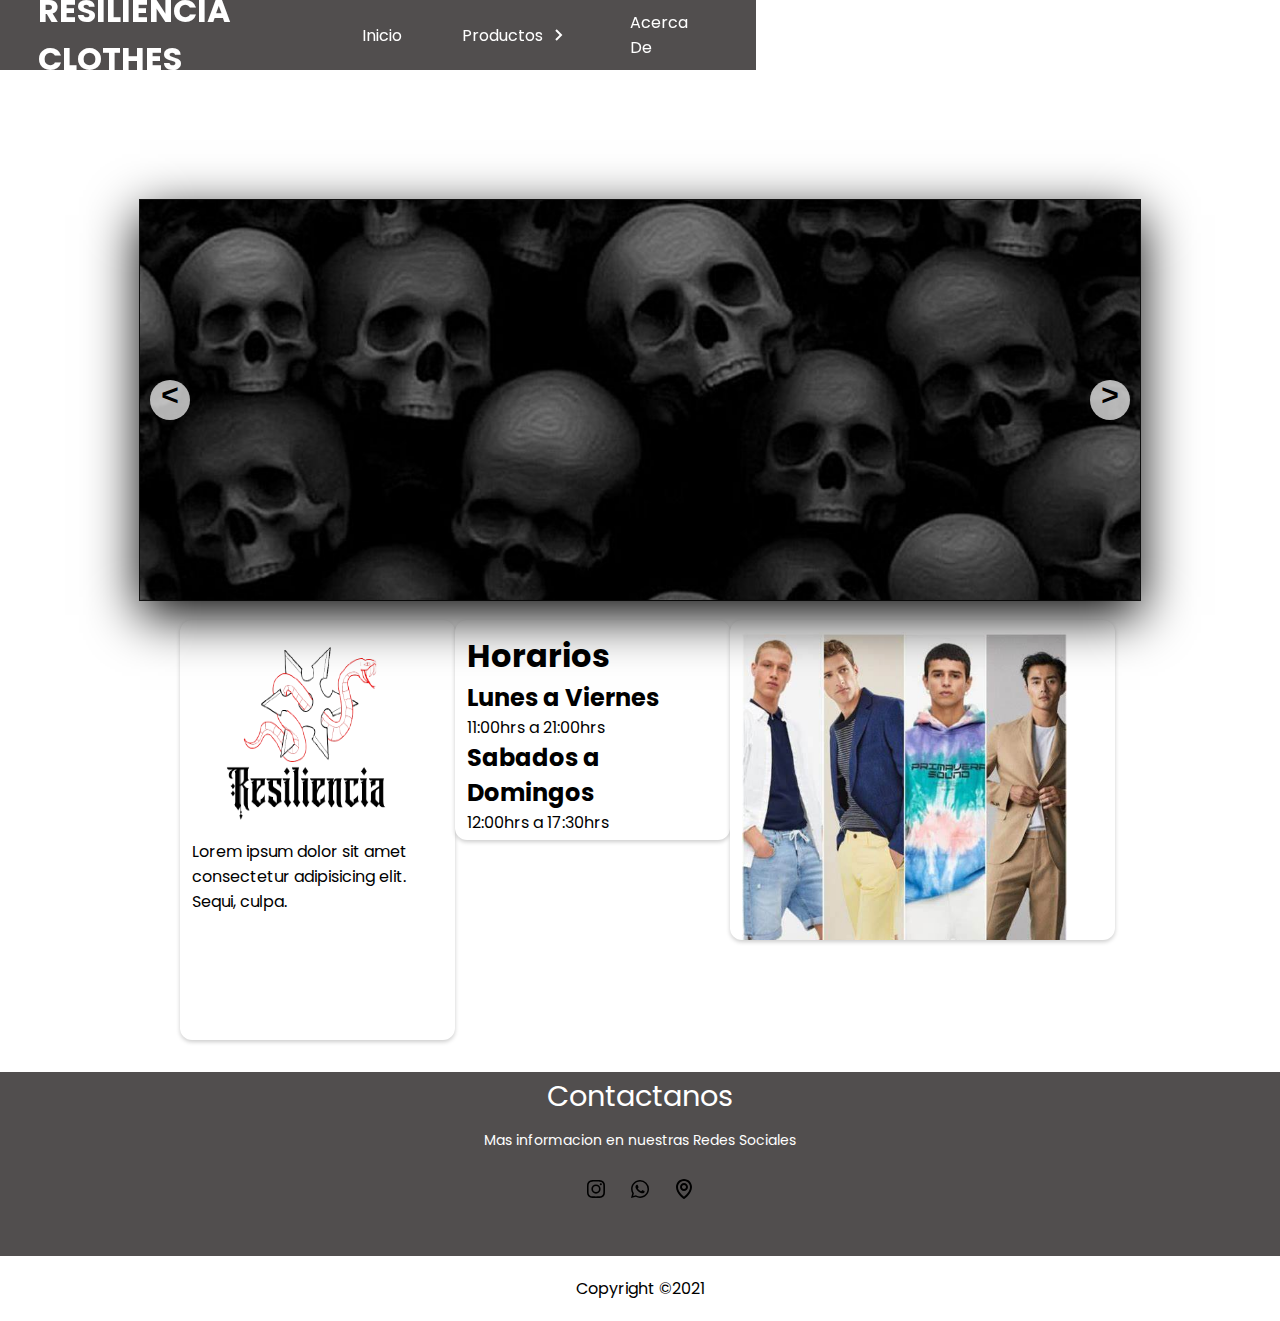
<file: index.html>
<!DOCTYPE html>
<html lang="en">
<head>
    <meta charset="UTF-8">
    <meta http-equiv="X-UA-Compatible" content="IE=edge">
    <meta name="viewport" content="width=device-width, initial-scale=1.0">
    <title>Resiliencia Clothes</title>
    <link rel="stylesheet" href="css/estilo.css">
</head>
<body>
   <header>
    <nav class="menu">  <!--enlaces de navegacion-->
        <section class="menu__container">
            <h1 class="menu__logo">RESILIENCIA CLOTHES</h1>

            <ul class="menu__links">
                <li class="menu__item">
                    <a href="index.html" class="menu__link">Inicio</a>
                </li>
    
                <li class="menu__item menu__item--show">
                    <a href="#" class="menu__link">Productos <img src="imagenes/arrow.svg" class="menu__arrow"></a>
    
                    <ul class="menu__nesting">
                        <li class="menu__inside">
                            <a href="productos.html" class="menu__link menu__link--inside">Remeras</a>
                        </li>
                        <li class="menu__inside">
                            <a href="buzos.html" class="menu__link menu__link--inside">Buzos</a>
                        </li>
                        <li class="menu__inside">
                            <a href="buzos2.html" class="menu__link menu__link--inside">Buzos Cuello</a>
                        </li>
                    </ul>
                    <li class="menu__item">
                        <a href="carritodecompras.html" class="menu__link">Acerca De</a>
                    </li>
                </li>
            </ul>

            <div class="menu__hamburguer">
                <img src="imagenes/menu.svg" class="menu__img">
            </div>
        </section>

        
    </nav>
   </header>
<div class="contenedor__imagenes">
    <div class="parent">
        <div class="div1"> </div>
        <div class="div2"> </div>
        <div class="div3"> </div>
    </div>
        
  <div class="container-slider">
   <div class="slider" id="slider">
    
    
 <div class="slider__section">
    <img src="imagenes/calavera.jpg" alt="" class="slider__img">
 </div>
  <div class="slider__section">
    <img src="imagenes/fondopantalla.jpg" alt="" class="slider__img">
 </div>
 <div class="slider__section">
    <img src="imagenes/cuadroropa.jpg" alt="" class="slider__img">
 </div>
 <div class="slider__section">
    <img src="imagenes/FotoJet.jpg" alt="" class="slider__img">
 </div>



 </div>
 <div class="slider__btn slider__btn--right" id="btn-right">&#62;

 </div>
 <div class="slider__btn slider__btn--left" id="btn-left">&#60;

 </div>
 </div>
       

    </div> 
</div>

<div class="contenedor__info">
    <div class="contenedor1"><img src="imagenes/logo.png" alt="" class="logo"><br/> Lorem ipsum dolor sit amet consectetur adipisicing elit. Sequi, culpa.</div>
    <div class="contenedor2">
        <h1 class="horarios">Horarios</h1>
        <h2 class="horarios2">Lunes a Viernes</h2>
        <p class="hora">11:00hrs a 21:00hrs</p>
        <h2 class="horarios2">Sabados a Domingos</h2>
        <p class="hora">12:00hrs a 17:30hrs</p>

    </div>
    <div class="contenedor3"><img src="imagenes/nashe.jpg" alt="" class="img__cont3"></div>
</div>

<footer> 
    <div class="footer">
      <h3>Contactanos</h3>
      <p>Mas informacion en nuestras Redes Sociales</p>
      <ul class="sociales">
        <li><a href="https://www.instagram.com/resilienciaclothesaj">
           <img src="imagenes/bxl-instagram.svg" class="footer_icon" alt="Instagram"></li>
        <li><a href="https://wa.me/542995228348?text=Hola,%20que%20tal?%20Que%20tienen%20en%20stock%20disponible?"> <img src="imagenes/whastapp.svg" class="footer_icon" alt="Whastapp">
        </a></li>
        <li><a href="https://www.google.com.ar/maps/place/Lan%C3%ADn+2020,+Q8300+Neuqu%C3%A9n/@-38.96484,-68.0899726,17z/data=!3m1!4b1!4m5!3m4!1s0x960a325336fcf337:0x19390a348718006c!8m2!3d-38.96484!4d-68.0877839"><img src="imagenes/maps.svg" class="footer_icon" alt="Maps">
        </a></li>
      </ul>
    </div>
    <div class="footer-bottom">
      <p>Copyright &copy;2021</p>
    </div>
  </footer> 
    

    <script src="js/prueba.js"></script>
    
    <script src="js/app.js"></script>
</body>
</html>
</file>
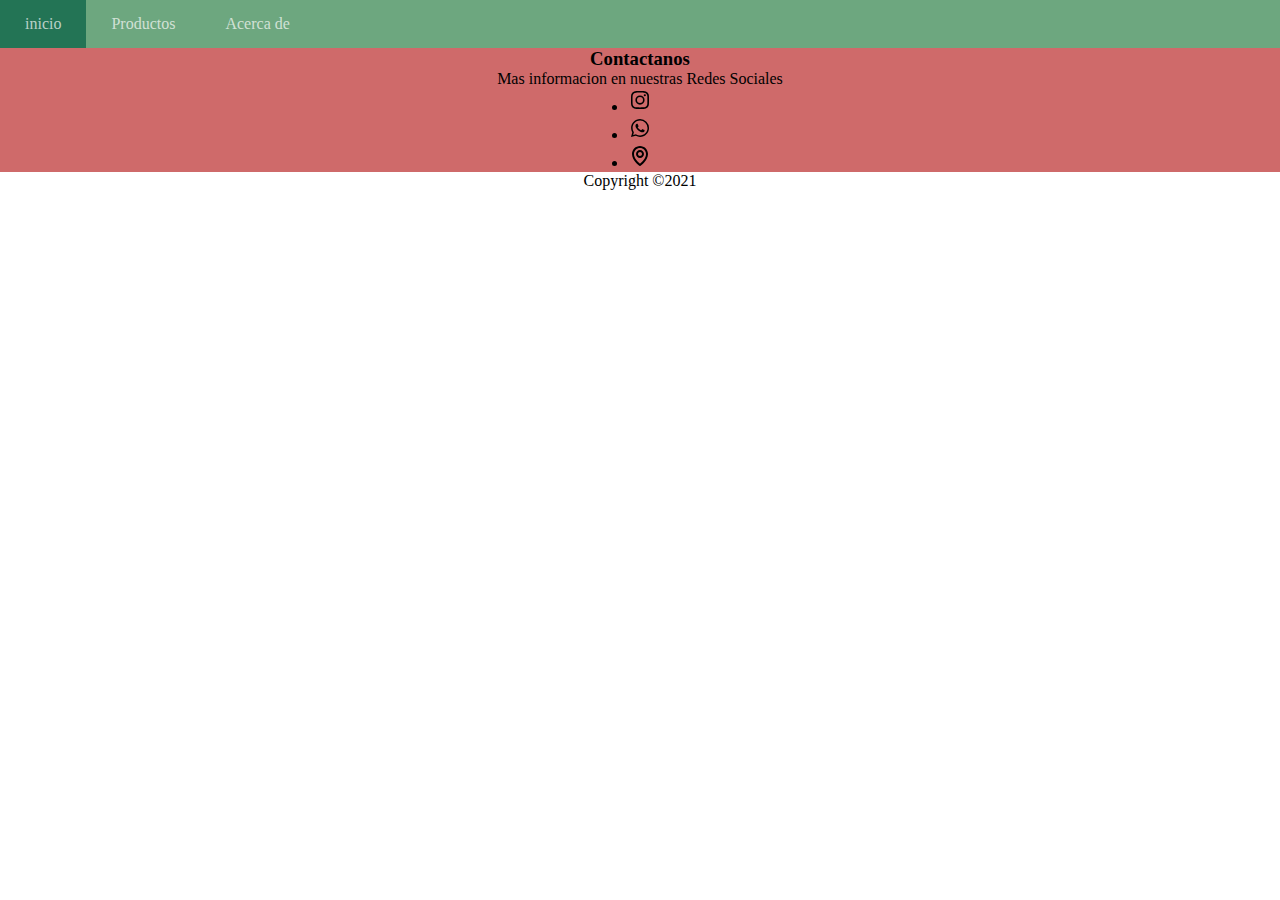
<file: carritodecompras.html>
<!DOCTYPE html>
<html lang="en">
<head>
    <meta charset="UTF-8">
    <meta http-equiv="X-UA-Compatible" content="IE=edge">
    <meta name="viewport" content="width=device-width, initial-scale=1.0">
    <link rel="stylesheet" href="css/responsive.css">
    <link rel="stylesheet" href="css/practicando.css">
    <meta name="viewport" content="width=device-width, initial-scale=1.0">
    
    <title>Resiliencia Clothes</title>
</head>
<body>
<header>
<input type="checkbox" id="btn-menu">
<label for="btn-menu"><img src="imagenes/menu-trasparente.png" alt="" ></label>
<nav class="menu">
<ul>
  <!-- agreagar inicios-->
  <li><a href="index.html">inicio</a></li>
  <li><a href="productos.html">Productos</a></li>
  <li><a href="carritodecompras.html">Acerca de </a> </li>
  <li><a href=""></a></li>
  <li><a href=""></a></li>
</ul>




</nav>
</header>











    <footer> 
        <div class="footer">
          <h3>Contactanos</h3>
          <p>Mas informacion en nuestras Redes Sociales</p>
          <ul class="sociales">
            <li><a href="https://www.instagram.com/resilienciaclothesaj">
               <img src="imagenes/bxl-instagram.svg" class="footer_icon" alt="Instagram"></li>
            <li><a href="https://wa.me/542995228348?text=Hola,%20que%20tal?%20Que%20tienen%20en%20stock%20disponible?"> <img src="imagenes/whastapp.svg" class="footer_icon" alt="Whastapp">
            </a></li>
            <li><a href="https://www.google.com.ar/maps/place/Lan%C3%ADn+2020,+Q8300+Neuqu%C3%A9n/@-38.96484,-68.0899726,17z/data=!3m1!4b1!4m5!3m4!1s0x960a325336fcf337:0x19390a348718006c!8m2!3d-38.96484!4d-68.0877839"><img src="imagenes/maps.svg" class="footer_icon" alt="Maps">
            </a></li>
          </ul>
        </div>
        <div class="footer-bottom">
          <p>Copyright &copy;2021</p>
        </div>
      </footer> 

</body>
</html>
</file>
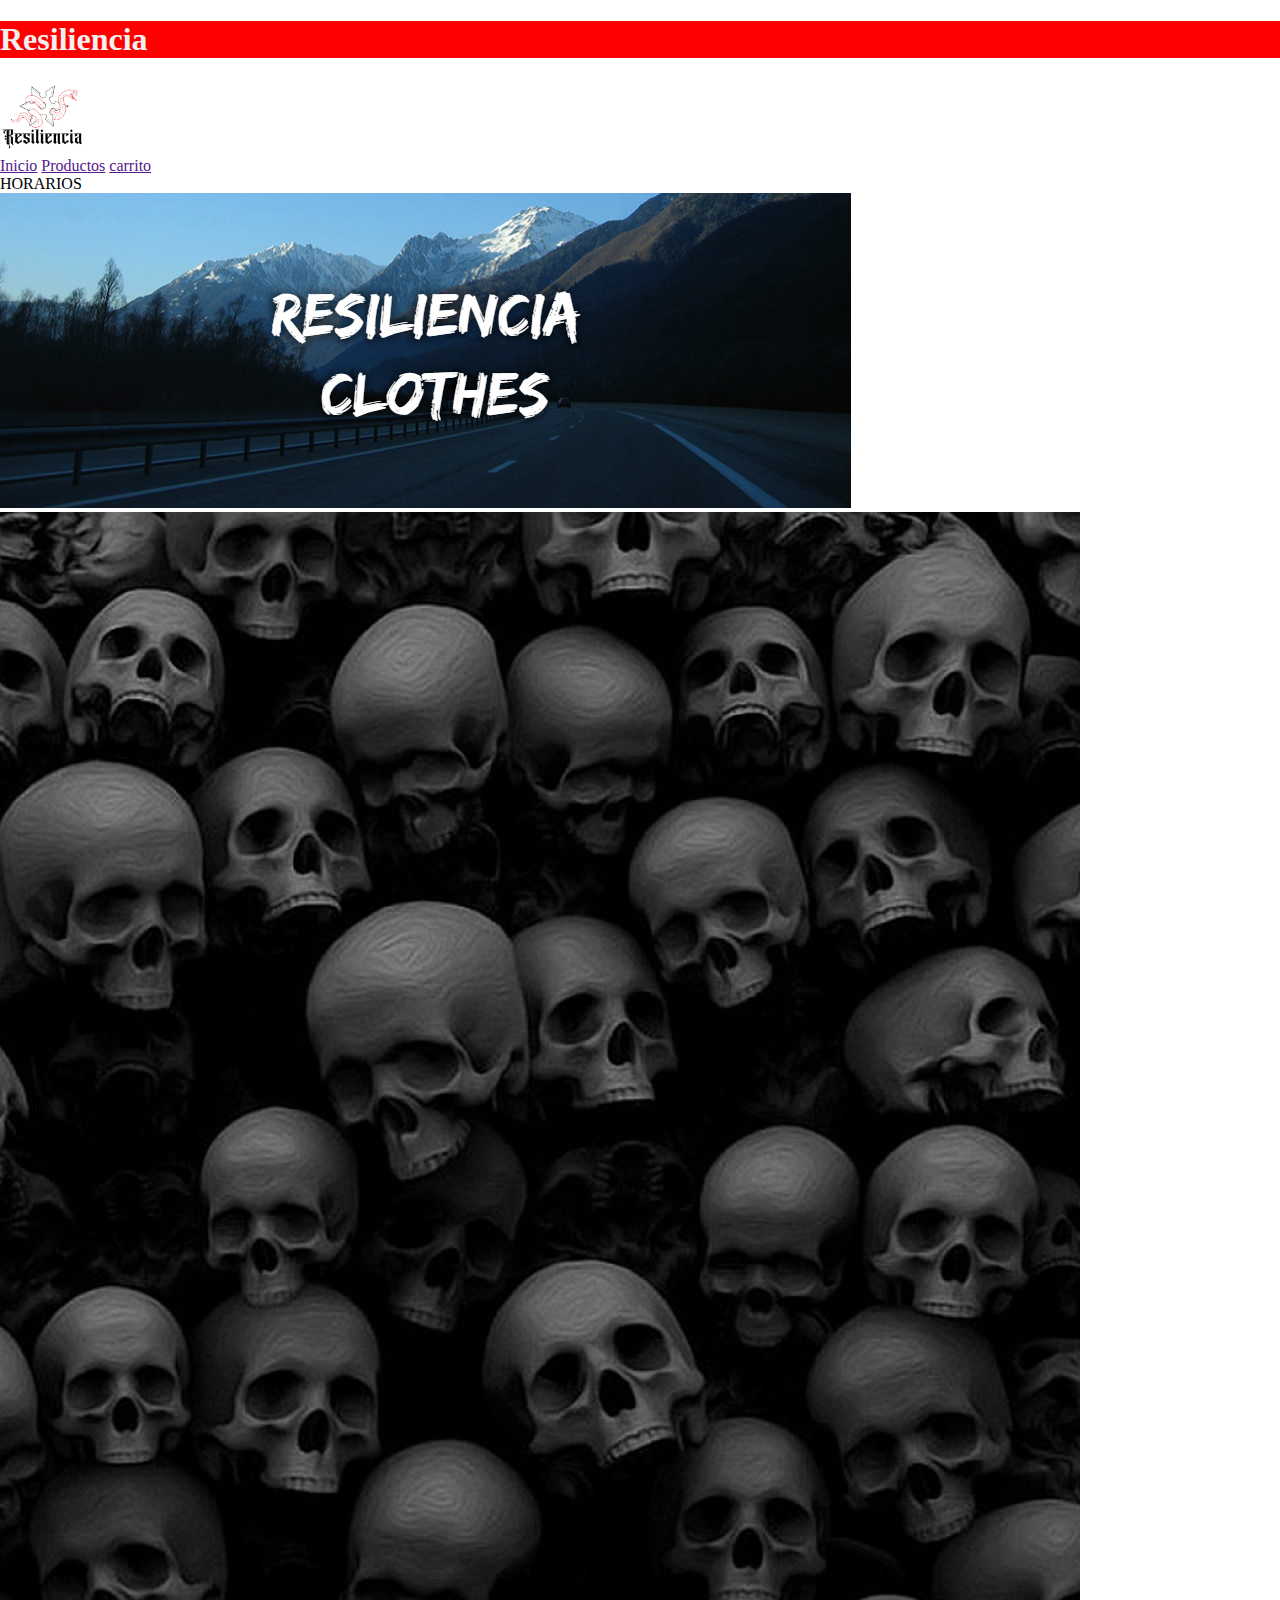
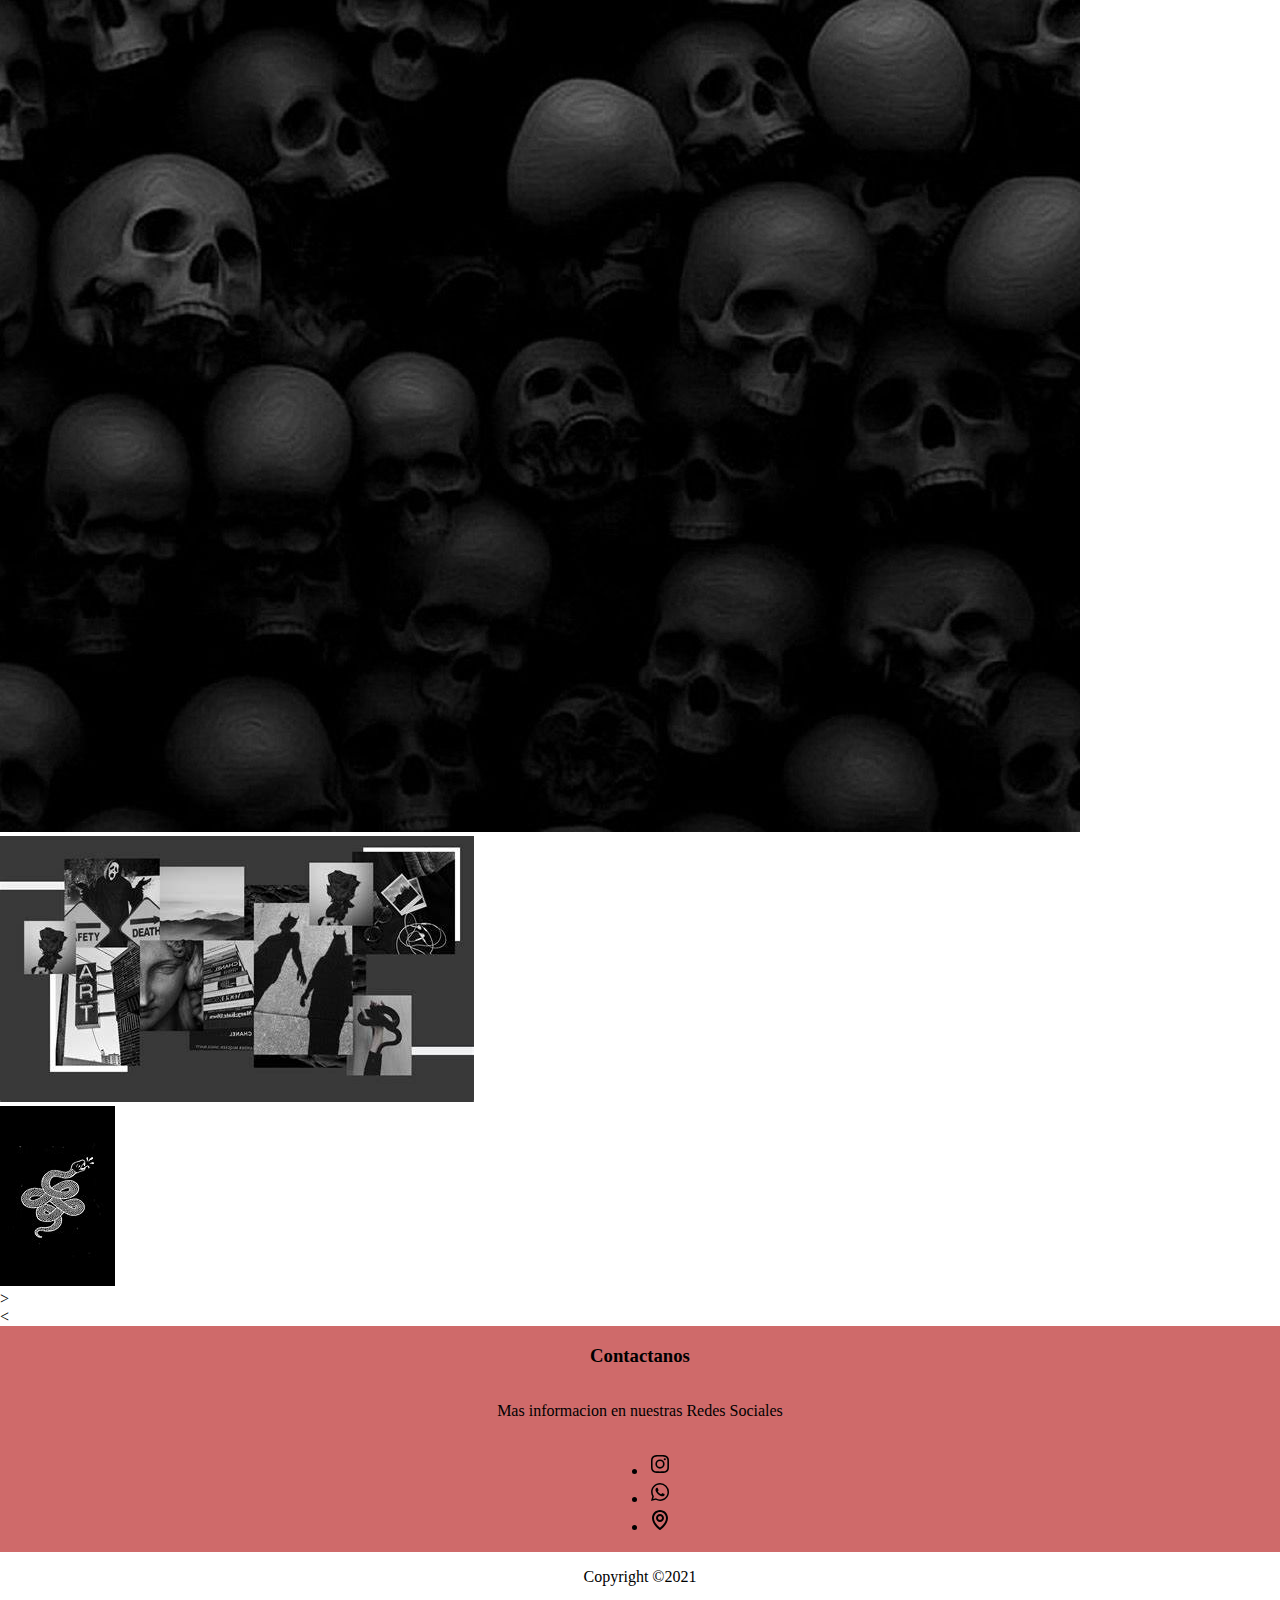
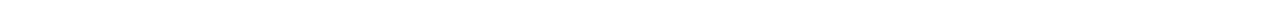
<file: practicando.html>
<!DOCTYPE html>
<html lang="en">
  <head>
    <meta charset="UTF-8" />
    <meta http-equiv="X-UA-Compatible" content="IE=edge" />
    <meta name="viewport" content="width=device-width, initial-scale=1.0" />
    <title>RESILIENCIA CLOTHES  </title>
   
    <link rel="stylesheet" href="https://cdnjs.cloudflare.com/ajax/libs/font-awesome/5.15.4/css/all.min.css">
    <meta name="viewport" content="width-device-width, user-scalable-no, initial-scale=1.0, maximum-scale=1.0, minimum-scale=1.0">
   <link rel="stylesheet" href="css/practicando.css">
    

  </head>
  <body>
    <header>
    <div class="banner">
         <h1>Resiliencia</h1> 

    </div>

    <header class="conteiner">
      <figure class="logo">
        <img src="imagenes/logo.png" alt="">
      </figure>
      <nav>
        <a href="" class="item-option">Inicio</a>
        <a href="" class="item-option">Productos</a>
        <a href="" class="item-option">carrito</a>
      </nav>
    </header>

<div class="parent">
            <div class="div1"> </div>
            <div class="div2"> </div>

            <div class="div3">HORARIOS</div>             
            

              
            
            </div>
            </div>
           
    <div class="container-slider">
     <div class="slider" id="slider">
        
        
    <div class="slider__section">
        <img src="imagenes/calavera.jpg" alt="" class="slider__img">
    </div>
    <div class="slider__section">
        <img src="imagenes/fondopantalla.jpg" alt="" class="slider__img">
    </div>
    <div class="slider__section">
        <img src="imagenes/serpiente.jpg" alt="" class="slider__img">
    </div>
    <div class="slider__section">
        <img src="imagenes/FotoJet.jpg" alt="" class="slider__img">
    </div>
    
    
    
    </div>
    <div class="slider__btn slider__btn--right" id="btn-right">&#62;
    
    </div>
    <div class="slider__btn slider__btn--left" id="btn-left">&#60;
    
    </div>
    </div>
    <script src="js/prueba.js"></script>
    </div>
      </div>


      

</div>
    </div>
    </header>
        
    </div>
  <footer>
    <div class="footer">
      <h3>Contactanos</h3>
      <p>Mas informacion en nuestras Redes Sociales</p>
      <ul class="sociales">
        <li><a href="https://www.instagram.com/resilienciaclothesaj">
           <img src="imagenes/bxl-instagram.svg" class="footer_icon" alt="Instagram" ></li>
        <li><a href=https://api.whatsapp.com/send?phone=+542995928928&text=Quiero%20m%C3%A1s%20informacion%20!!> <img src="imagenes/whastapp.svg" class="footer_icon" alt="Whastapp">
        </a></li>
        <li><a href="https://www.google.com.ar/maps/place/Lan%C3%ADn+2020,+Q8300+Neuqu%C3%A9n/@-38.96484,-68.0899726,17z/data=!3m1!4b1!4m5!3m4!1s0x960a325336fcf337:0x19390a348718006c!8m2!3d-38.96484!4d-68.0877839"><img src="imagenes/maps.svg" class="footer_icon" alt="Maps">
        </a></li>
      </ul>
    </div>
   

</div>

    <div class="footer-bottom">
      <p>Copyright &copy;2021</p>
    </div>
  </footer> 
    <script src="js/app.js"></script>
  </body>
</html>
</file>
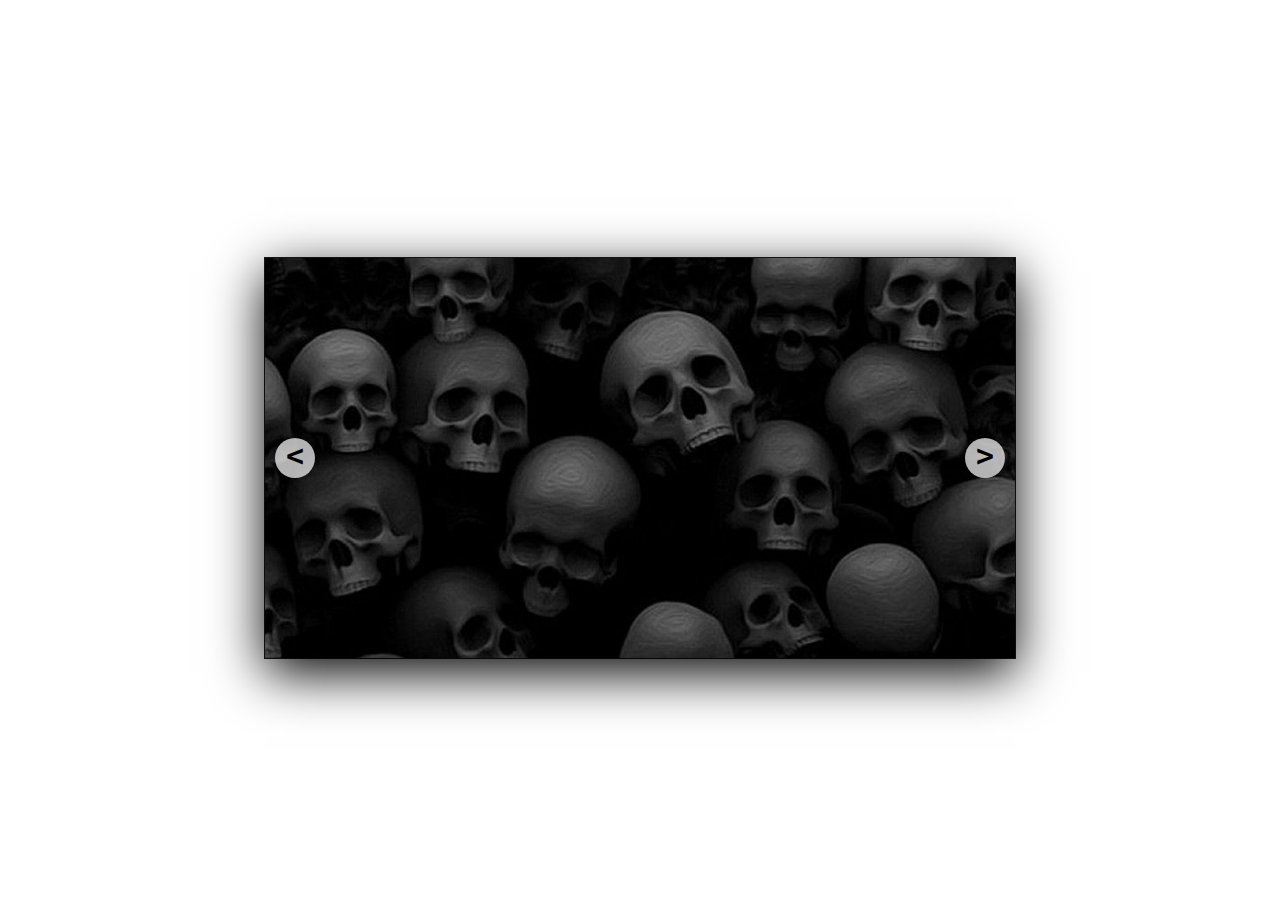
<file: prueba.html>
<!DOCTYPE html>
<html lang="en">
<head>
    <meta charset="UTF-8">
    <meta http-equiv="X-UA-Compatible" content="IE=edge">
    <meta name="viewport" content="width=device-width, initial-scale=1.0">
    <title>Inicio prueba</title>
    <link rel="stylesheet" href="./css/prueba.css">
</head>
<body>
    <div class="parent">
        <div class="div1"> </div>
        <div class="div2"> </div>
        <div class="div3"> </div>
        </div>
        
<div class="container-slider">
 <div class="slider" id="slider">
    
    
<div class="slider__section">
    <img src="imagenes/calavera.jpg" alt="" class="slider__img">
</div>
<div class="slider__section">
    <img src="imagenes/fondopantalla.jpg" alt="" class="slider__img">
</div>
<div class="slider__section">
    <img src="imagenes/serpiente.jpg" alt="" class="slider__img">
</div>
<div class="slider__section">
    <img src="imagenes/FotoJet.jpg" alt="" class="slider__img">
</div>



</div>
<div class="slider__btn slider__btn--right" id="btn-right">&#62;

</div>
<div class="slider__btn slider__btn--left" id="btn-left">&#60;

</div>
</div>
<script src="js/prueba.js"></script>
</div>


</body>
</html>
</file>
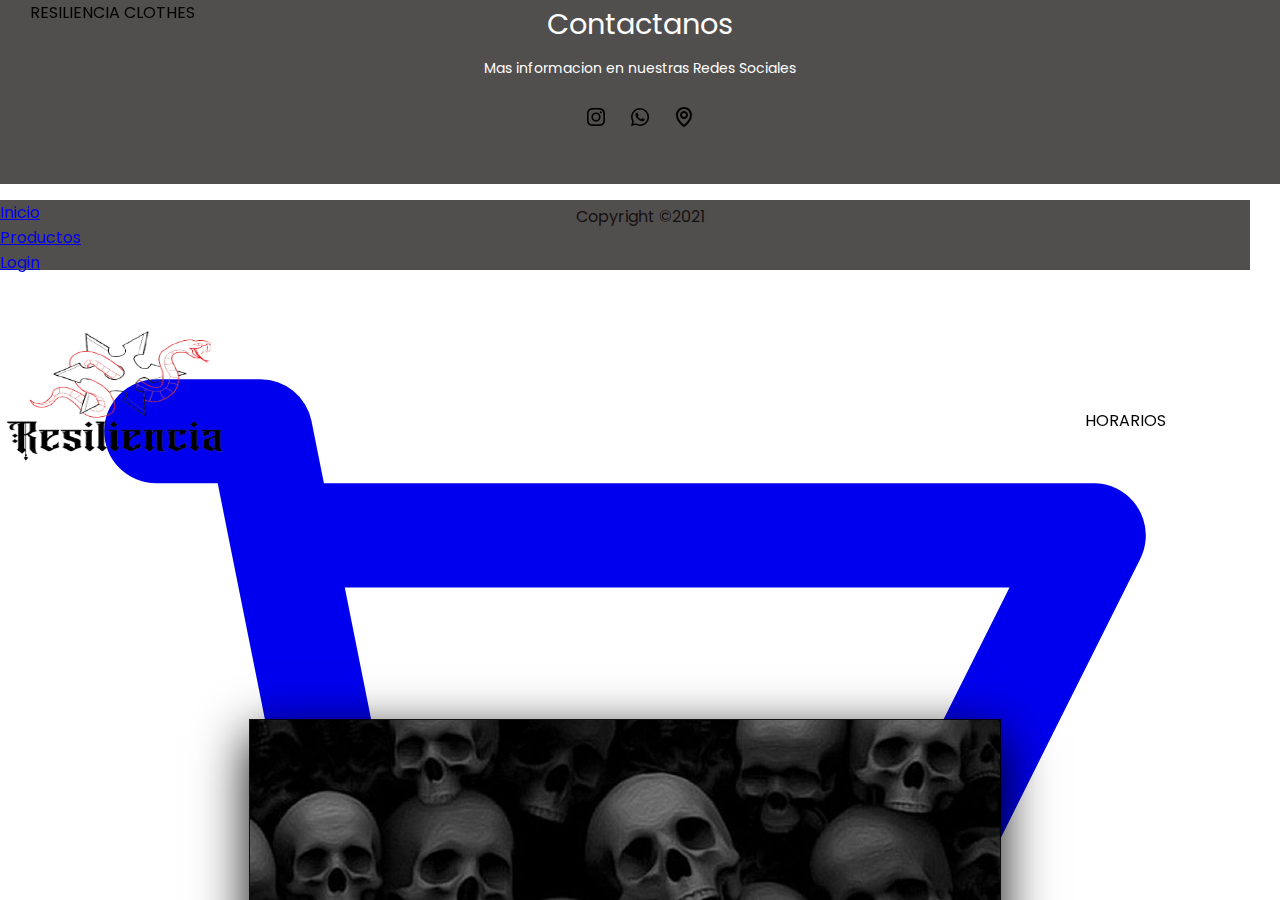
<file: prueba1.html>
<!DOCTYPE html>
<html lang="en">
  <head>
    <meta charset="UTF-8" />
    <meta http-equiv="X-UA-Compatible" content="IE=edge" />
    <meta name="viewport" content="width=device-width, initial-scale=1.0" />
    <title>RESILIENCIA CLOTHES  </title>
   
    <link rel="stylesheet" href="css/estilo.css" />
    <link rel="stylesheet" href="https://cdnjs.cloudflare.com/ajax/libs/font-awesome/5.15.4/css/all.min.css">
    <link rel="stylesheet" href="./css/prueba.css">
    <meta name="viewport" content="width-device-width, user-scalable-no, initial-scale=1.0, maximum-scale=1.0, minimum-scale=1.0">
   
    <script src="http://ajax.googleapis.com/ajax/libs/jquery/1.11.1/jquery.min.js"></script>

  </head>
  <body>
    <header>
    <div class="contenedor">
      <div class="cabecera">
        <nav class="nav">
          <div class="logo">RESILIENCIA CLOTHES</div>
        <ul class="menu">
          <li><a href="prueba1.html">Inicio</a></li>
          <li><a href="productos.html">Productos</a></li>
          <li><a href="login.html">Login</a></li>
          <li><a href="carritodecompras.html">
          <svg
            class="icono"
            fill="none"
            stroke="currentColor"
            viewBox="0 0 24 24"
            xmlns="http://www.w3.org/2000/svg"
          >
            <path
              stroke-linecap="round"
              stroke-linejoin="round"
              stroke-width="2"
              d="M3 3h2l.4 2M7 13h10l4-8H5.4M7 13L5.4 5M7 13l-2.293 2.293c-.63.63-.184 1.707.707 1.707H17m0 0a2 2 0 100 4 2 2 0 000-4zm-8 2a2 2 0 11-4 0 2 2 0 014 0z"
            ></path></svg>--</a>
          </li>
        </ul>
        </nav>

    

<div class="parent">
            <div class="div1"> <img src="imagenes/logo.png " alt="" class="div1"></div>
            <div class="div2"> </div>

            <div class="div3">HORARIOS</div>             
            

              
            
            </div>
            </div>
           
    <div class="container-slider">
     <div class="slider" id="slider">
        
        
    <div class="slider__section">
        <img src="imagenes/calavera.jpg" alt="" class="slider__img">
    </div>
    <div class="slider__section">
        <img src="imagenes/fondopantalla.jpg" alt="" class="slider__img">
    </div>
    <div class="slider__section">
        <img src="imagenes/serpiente.jpg" alt="" class="slider__img">
    </div>
    <div class="slider__section">
        <img src="imagenes/FotoJet.jpg" alt="" class="slider__img">
    </div>
    
    
    
    </div>
    <div class="slider__btn slider__btn--right" id="btn-right">&#62;
    
    </div>
    <div class="slider__btn slider__btn--left" id="btn-left">&#60;
    
    </div>
    </div>
    <script src="js/prueba.js"></script>
    </div>
      </div>


      

</div>
    </div>
    </header>
        
    </div>
  <footer>
    <div class="footer">
      <h3>Contactanos</h3>
      <p>Mas informacion en nuestras Redes Sociales</p>
      <ul class="sociales">
        <li><a href="https://www.instagram.com/resilienciaclothesaj">
           <img src="imagenes/bxl-instagram.svg" class="footer_icon" alt="Instagram" ></li>
        <li><a href=https://api.whatsapp.com/send?phone=+542995928928&text=Quiero%20m%C3%A1s%20informacion%20!!> <img src="imagenes/whastapp.svg" class="footer_icon" alt="Whastapp">
        </a></li>
        <li><a href="https://www.google.com.ar/maps/place/Lan%C3%ADn+2020,+Q8300+Neuqu%C3%A9n/@-38.96484,-68.0899726,17z/data=!3m1!4b1!4m5!3m4!1s0x960a325336fcf337:0x19390a348718006c!8m2!3d-38.96484!4d-68.0877839"><img src="imagenes/maps.svg" class="footer_icon" alt="Maps">
        </a></li>
      </ul>
    </div>
   
<script src="js/prueba.js"></script>
</div>

    <div class="footer-bottom">
      <p>Copyright &copy;2021</p>
    </div>
  </footer> 
    <script src="js/app.js"></script>
  </body>
</html>
</file>
<file: css/estilo.css>
@import url('https://fonts.googleapis.com/css2?family=Poppins:wght@300;400;700&display=swap'); 

*{
    margin: 0;
    padding: 0;
    box-sizing: border-box;/*no suma el padding y el border  */
}

body {
    font-family: 'Poppins', sans-serif;
}

header {
    position: fixed; /*para que el menu te siga*/
    top: 0;
    left: 0;
    z-index: 100; /*para que el menu este por arriba de las eiqutas*/                                                                                                                                                                                                                                                                                                                                                                                                                                                                                                           
}

.menu {
    background-color: #1a1717c2;
    color: #fff;
    height: 70px;
    
}

.menu__container {
    display: flex;
    justify-content: space-between;
    align-items: center;
    width: 90%;
    margin: 0 auto;
    max-width: 1200px;
    height: 100%;
}

.menu__links{
    height: 100%;
    transition: transform .5s;
    display: flex;
    
}

.menu__item{
    list-style: none;
    position: relative;
    height: 100%;
    --clip: polygon(0 0, 100% 0, 100% 0, 0 0);
    --transform: rotate(-90deg);
}

.menu__item:hover{
    --clip: polygon(0 0, 100% 0, 100% 100%, 0% 100%);
    --transform: rotate(0);    
}

.menu__link{
    color: #fff;
    text-decoration: none;
    padding: 0 30px;
    display: flex;
    height: 100%;
    align-items: center;
}

.menu__link:hover{
    background-color: #5e7094;
}

.menu__arrow{
    transform: var(--transform);
    transition: transform .3s;
    display: block;
    margin-left: 3px;
}

.menu__nesting{
    list-style: none;
    transition: clip-path .3s;
    clip-path: var(--clip);
    position: absolute;
    right: 0;
    bottom: 0;
    width: max-content;
    transform: translateY(100%);
    background-color: #000;
}

.menu__link--inside{
    padding: 30px 100px 30px 20px;

}

.menu__link--inside:hover{
    background-color: #798499;
}

.menu__hamburguer{
    height: 100%;
    display: flex;
    align-items: center;
    padding: 0 15px;
    cursor: pointer;
    display: none;
}

.menu__img{
    display: block;
    width: 36px;

}


@media (max-width:800px){
    .menu__hamburguer{
        display: flex;
    }

    .menu__item{
        --clip:0;
        overflow: hidden;

    }

    .menu__item--active{
        --transform: rotate(0);
        --background: #5e7094;
    }

    .menu__item--show{
        background-color: var(--background);
    }

    .menu__links{
        position: fixed;
        max-width: 400px;
        width: 100%;
        top: 70px;
        bottom: 0;
        right: 0;
        background-color: #000;
        overflow-y: auto;
        display: grid;
        grid-auto-rows: max-content;
        transform: translateX(100%);
    }

    .menu__links--show{
        transform: unset;
        width: 100%;
    }

    .menu__link{
        padding: 25px 0;
        padding-left: 30px;
        height: auto;
    }

    .menu__arrow{
        margin-left: auto;
        margin-right: 20px;
    }

    .menu__nesting{
        display: grid;
        position: unset;
        width: 100%;
        transform: translateY(0);
        height: 0;
        transition: height .3s;
    }

    .menu__link--inside{
        width: 90%;
        margin-left: auto;
        border-left: 1px solid #798499;
    }
}





.parent {
    display: grid;
    grid-template-columns: repeat(5, 1fr);
    grid-template-rows: repeat(5, 1fr);
    grid-column-gap: 0px;
    grid-row-gap: 0px;
    }
    
    .div1 { grid-area: 2 / 1 / 5 / 2; }
    .div2 { grid-area: 2 / 5 / 3 / 6; }
    .div3 { grid-area: 3 / 5 / 5 / 6; }
     
.container-slider{
    
width: 100%;
max-width: 1000px; /* tamaño maximo que va tomar la imagen  */
margin: 0 auto  ; 
overflow: hidden; /*para que no se vean las imagenes de atras */
box-shadow:0 0 0 1px #000000e5,  /*sombras y marco de la caja de las imagenes */
           0 15px 50px;
           position: relative; /*botones de los costados se usa relative para que queden dentro de la imagen  */
           top: 200px /*lo use para que se separe del inicio de la pagina*/ ; 
           
   
   }

   .slider{
display: flex; /*es para que las imagenes se coloquen una al lado de la otra como tablas y los acomoda, es para que quede sentrado el slider*/
width: 400%; /* mientras más imagenes lo unico que cambiamos es el ancho ej: si hay 5 son 500% etc.*/
height: 400px;
margin-left: -100%; /* para que la imagen empiece  desde la segunda hasta la primera  */
   }

.slider__section{
    width: 100%;


}
.slider__img{
display: block; /*toma los div y las etiquetas que esten dentro como bloques */
width:100%;
height: 100%;
object-fit: cover; /*lo que hace es ajustar la imagen */

}

.slider__btn{ /*caracteristicas de los botones, no tocar   */
position: absolute;
width: 40px;
height: 40px;
background: rgb(255, 255, 255,0.7);
top: 50%;
transform: translateY(-50%);
font-size: 30px;
font-weight: bold;
font-family: monospace;
text-align: center;/*pone el texto en el centro*/
border-radius: 50%;/*hace que las flechas sean circulos*/
cursor: pointer;/* hace que el cursor lo tome como un boton y no como que tenga que escribir*/
}

.slider__btn:hover{
background: #ffffffe5;
}
.slider__btn--left{
left: 10px;
}
.slider__btn--right{
right:10px ;
}



.contenedor__info {
    margin-top: 220px;
    display: flex; 
    margin-bottom: 32px;
    padding-left: 180px;
    
}

.contenedor1 {
    width: 25%; 
    height: 420px; 
    background-color: white;
    box-shadow: 0 2px 4px 0 rgba(0, 0, 0, 0.2);
    border-radius: 12px;
    overflow: hidden; 
    padding: 12px;
}


.logo {
    width: 85%;
    height: 200px;
    padding-left: 30px;
    
}


.contenedor2 {
    width: 25%; 
    height: 220px; 
    background-color: white;
    box-shadow: 0 2px 4px 0 rgba(0, 0, 0, 0.2);
    border-radius: 12px;
    overflow: hidden; 
    padding: 12px;
}

.contenedor3 {
    width: 35%; 
    height: 320px; 
    background-color: white;
    box-shadow: 0 2px 4px 0 rgba(0, 0, 0, 0.2);
    border-radius: 12px;
    overflow: hidden; 
    padding: 12px;
}

.img__cont3 {
    width: 90%;
    height: auto;
}






.footer {
    display: flex;
    align-items: center;
    justify-content: center;
    flex-direction: column;
    text-align: center;
    background: #1a1717c2;
  }
  
  .footer h3 {
    font-size: 1.8rem;
    font-weight: 400;
    text-transform: capitalize; /*lo unico que hace es que pone la primera letra en mayuscula*/
    line-height: 3rem;
    color: #fff;
  }
  
  .footer p {
    max-width: 500px;
    margin: 10px auto;
    line-height: auto/*28px*/;
    font-size: 14px;
    color: #fff;
  }
  
  .sociales {
    list-style: none; /*para que no tome los efectos que vienen por defecto de las listas*/
    display: flex;
    align-items: center;
    justify-content: center;
    margin: 1rem 0 3rem 0;
    color: #fff;
  }
  
  .sociales li {
    margin: 0 10px;
  }
  
  .sociales a {
    text-decoration: none;
    color: #fff;
  }
  
  .sociales a img {
    font-size: 1.1rem;
    transition: color .4s ease;
  }
  
  .sociales a:hover img {
    color:aqua;
  }
  
  .footer-bottom {
    width: 100%;
    padding: 20px 0;
    text-align: center;
  }
</file>
<file: css/responsive.css>
*{
    padding: 0%;
margin: 0%;

}

body{
    margin: 0;
    
   font-family: sans-serif; /*tipo de letras del body*/
}
header{
    background:#07692596; /*fondo del menu*/
}
#btn-menu{
    display: none;
}
header label{
    display: none;
    width: 30px;
    height: 30px;
    padding: 10px;
border-right:1px solid rgb(0, 0, 0) ;/*color del borde derecho del menu*/
}
header label:hover{ /*esto va a tomar el logo como un boton y lo va sombrear del color que quieras*/
    cursor: pointer; /*tomo el cursor como un boton*/
background: rgba(3, 94, 67, 0.699);

}
.menu ul{
    margin: 0;
    list-style: none;
    padding: 0;
    display: flex;
    justify-content: left;/*con esto se cambia el lugar donde va el menu, center right , etc*/
}
.menu li:hover{
background: rgba(3, 94, 67, 0.699);/*colo que se pone cuando pasamos el maus arriba del menu*/

}
.menu li a {
    display: block;
    padding: 15px 25px;/*separacion de botones del menu*/
    color: rgba(255, 253, 253, 0.699);
    text-decoration:none ;
}

@media (max-width:768px){
    header label{
        display: block;
    }
    .menu{
        position: absolute;
        background: rgba(3, 94, 67, 0.699);
        width: 75%; /*el tamaño que va a tomar cuando apretes el boton desde un celular*/
        margin: -70%;
        transition: all 0.4s;/*tiempo que tarda en aparecer*/
    }
.menu ul {
    flex-direction: column;

}
.menu li {
    border-top: 1px solid #fff;

}
#btn-menu:checked ~ .menu  {
    margin: 0;
}


}
</file>
<file: css/practicando.css>
body {
   margin: 0;
   padding: 0;
   font-family: 'Poppins';
}

.banner {
   background: red;
  background: rgb(rgb(179, 25, 25), green, blue);
   
   

   
}

.banner h1 {
   color: #f1f1f1;
}

.container {
   width: 100%;
   height: 60px;
   background: #3d3d3d;
   display: flex;
   justify-content: space-between;
   align-items: center;
   padding: 0 5rem;
   box-sizing: border-box;
   position: sticky;
   top: 0px;
}

.logo {
   width: 7.2%;
   margin: 0;
}

.logo img {
   width: 100%;
}

.item-options {
   color: #f1f1f1;
   margin: 0 1.5rem;
   text-decoration: none;
}

.main-container {
   width: 100%;
   display: flex;
   flex-direction: column;
   align-items: center;
}

.article {
   width: 70%;
} 
.footer{
   
   display: flex;
    align-items: center;
    justify-content: center;
    flex-direction: column;
    text-align: center;
    background:rgba(180, 23, 23, 0.644);
}
.footer-bottom{
text-align: center;
}
</file>
<file: css/prueba.css>
.parent {
    display: grid;
    grid-template-columns: repeat(5, 1fr);
    grid-template-rows: repeat(5, 1fr);
    grid-column-gap: 0px;
    grid-row-gap: 0px;
    }
   
    
    .div1 { grid-area: 2 / 1 / 5 / 2;
height: 150px; /*altura */
width: 250px;  /* ancho*/
margin: auto;
    }
    .div2 { grid-area: 2 / 5 / 3 / 6;
    margin: auto;
      

 
   
   
   
   }
    .div3 { grid-area: 3 / 5 / 5 / 6; 
        margin: auto
   }
   
  
   
   
.container-slider{
      
width:100%;
max-width: 750px; /* tamaño maximo que va tomar la imagen  */
margin: 0 auto;
overflow: hidden; /*para que no se vean las imagenes de atras */
box-shadow:0 0 0 1px #000000e5,  /*sombras y marco de las imagenes */
           0 15px 50px;
position: relative; /*botones de los costados */   }

   .slider{
display: flex;
width: 400%; /* mientras más imagenes lo unico que cambiamos es el ancho ej: si hay 5 son 500% etc.*/
height: 400px;
margin-left: -100%; /* para que la imagen empiece  desde la segunda hasta la primera  */
   }

.slider__section{
    width: 100%;


}
.slider__img{
display: block;
width:100%;
height: 100%;
object-fit: cover;
}

.slider__btn{ /*caracteristicas de los botones, no tocar   */
position: absolute;
width: 40px;
height: 40px;
background: rgb(255, 255, 255,0.7);
top: 50%;
transform: translateY(-50%);
font-size: 30px;
font-weight: bold;
font-family: monospace;
text-align: center;
border-radius: 50%;
cursor: pointer;
}

.slider__btn:hover{
background: #ffffffe5;
}
.slider__btn--left{
left: 10px;
}
.slider__btn--right{
right:10px ;
}
/*Pop Up de aca para abajo son los codigos del css 
label{ 
    text-align: center
}
.modal{
    width: 100%;
    height: 100vh;
    background: rgba(0, 0,0, 0.8);  
position: absolute;
top: 0;
left: 0;

display: flex;

animation: modal 2s 3s forwards;

visibility: hidden;
opacity: 0;

}
.contenido {
   
margin: auto;
width: 40%;
height: 40%;
background: white;
border-radius: 50%;


}

#cerrar {
display: none;
}


#cerrar + label {
position: fixed;
color: #fff;
font-size: 25px;
z-index: 50;
background: darkred;
height: 40px;
width: 40px;
line-height: 40px;
border-radius: 50%;
right: 10px;
cursor: pointer;

animation: modal 2s 3s forwards;
visibility: hidden;
opacity: 0;

}

#cerrar:checked + label , #cerrar:checked ~ .modal{
display:none;
}
    
@keyframes modal {
 100%  {
visibility: visible;
opacity: 1;
}
}
aca finaliza */
</file>
